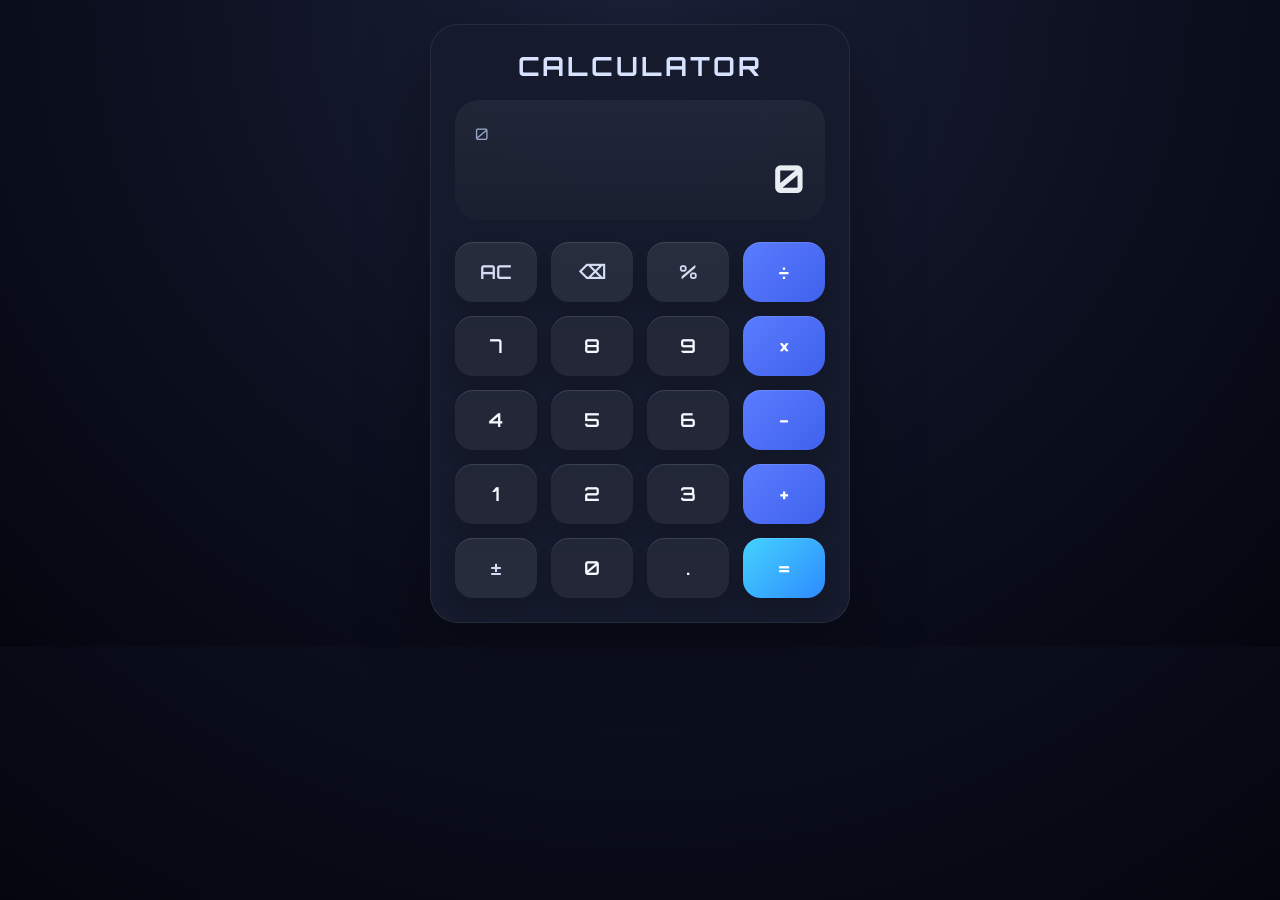
<file: CodeAlpha_Calculator/index.html>
<!DOCTYPE html>
<html lang="en">

<head>
    <meta charset="UTF-8">
    <meta name="viewport" content="width=device-width, initial-scale=1.0">
    <title>Calculator</title>

    <!-- Google Font -->
    <link rel="preconnect" href="https://fonts.googleapis.com">
    <link rel="preconnect" href="https://fonts.gstatic.com" crossorigin>

    <link href="https://fonts.googleapis.com/css2?family=Orbitron:wght@400;500;600;700&display=swap" rel="stylesheet">

    <!-- CSS -->
    <link rel="stylesheet" href="css/style.css">
    <link rel="stylesheet" href="css/calculator.css">
    <link rel="stylesheet" href="css/responsive.css">
</head>

<body>

    <div class="container">

        <main class="calculator">

            <!-- Calculator Title -->
            <header class="calculator-header">
                <h1>Calculator</h1>
            </header>

            <!-- Display -->
            <section class="display">

                <div id="expression" class="expression">0</div>

                <div id="result" class="result">0</div>

            </section>

            <!-- Calculator Buttons -->
            <section class="button-grid">

                <button class="btn function">AC</button>
                <button class="btn function">⌫</button>
                <button class="btn function">%</button>
                <button class="btn operator">÷</button>

                <button class="btn">7</button>
                <button class="btn">8</button>
                <button class="btn">9</button>
                <button class="btn operator">×</button>

                <button class="btn">4</button>
                <button class="btn">5</button>
                <button class="btn">6</button>
                <button class="btn operator">−</button>

                <button class="btn">1</button>
                <button class="btn">2</button>
                <button class="btn">3</button>
                <button class="btn operator">+</button>

                <button class="btn function">±</button>
                <button class="btn">0</button>
                <button class="btn">.</button>
                <button class="btn equal">=</button>

            </section>

        </main>

    </div>

    <!-- JavaScript -->
    <script src="js/calculator.js"></script>
    <script src="js/keyboard.js"></script>
    <script src="js/app.js"></script>

</body>
</html>
</file>
<file: CodeAlpha_Calculator/css/style.css>
* {
    box-sizing: border-box;
}

html,
body {
    margin: 0;
    min-height: 100%;
    font-family: 'Orbitron', sans-serif;
    background: radial-gradient(circle at top, #1a2138 0%, #0d1020 55%, #04060f 100%);
    color: #e8eef2;
}

body {
    display: flex;
    justify-content: center;
    align-items: center;
    padding: 24px;
}

.container {
    width: min(420px, 100%);
    margin: auto;
}

button {
    font: inherit;
    border: none;
    background: transparent;
    color: inherit;
    cursor: pointer;
    outline: none;
}

button:focus-visible {
    outline: 3px solid rgba(112, 197, 255, 0.65);
    outline-offset: 2px;
}

button:hover {
    filter: brightness(1.05);
}

button:active {
    transform: scale(0.98);
}
</file>
<file: CodeAlpha_Calculator/css/calculator.css>
.calculator {
    background: rgba(22, 28, 45, 0.96);
    border: 1px solid rgba(255, 255, 255, 0.08);
    border-radius: 28px;
    padding: 24px;
    box-shadow: 0 24px 70px rgba(0, 0, 0, 0.35);
}

.calculator-header {
    text-align: center;
    margin-bottom: 18px;
}

.calculator-header h1 {
    margin: 0;
    font-size: 1.65rem;
    letter-spacing: 0.18rem;
    text-transform: uppercase;
    color: #d7e2ff;
}

.display {
    background: linear-gradient(180deg, rgba(255,255,255,0.05), rgba(255,255,255,0.02));
    border-radius: 24px;
    padding: 22px 20px;
    min-height: 120px;
    margin-bottom: 22px;
    display: flex;
    flex-direction: column;
    justify-content: flex-end;
    gap: 14px;
}

.expression {
    font-size: 1rem;
    color: #99a7c7;
    min-height: 20px;
    word-break: break-all;
}

.result {
    font-size: 2.4rem;
    font-weight: 700;
    text-align: right;
    line-height: 1.05;
    word-break: break-all;
}

.button-grid {
    display: grid;
    grid-template-columns: repeat(4, minmax(0, 1fr));
    gap: 14px;
}

.btn {
    border-radius: 18px;
    padding: 18px 0;
    font-size: 1.2rem;
    font-weight: 600;
    background: rgba(255, 255, 255, 0.06);
    color: #f5f8ff;
    transition: background 180ms ease, transform 120ms ease;
    box-shadow: inset 0 1px 0 rgba(255,255,255,0.12), 0 12px 18px rgba(0,0,0,0.12);
}

.btn.operator {
    background: linear-gradient(135deg, #5a7cff, #4061ec);
    color: #ffffff;
}

.btn.function {
    background: rgba(255, 255, 255, 0.08);
    color: #d3ddf3;
}

.btn.equal {
    background: linear-gradient(135deg, #44d2ff, #2e8bff);
    color: #fff;
}

.btn.active,
.btn:focus-visible,
.btn:hover {
    background: rgba(255,255,255,0.15);
}

button.equal {
    grid-column: span 1;
}
</file>
<file: CodeAlpha_Calculator/css/responsive.css>
@media (max-width: 480px) {
    body {
        padding: 14px;
    }

    .calculator {
        padding: 18px;
    }

    .display {
        padding: 18px 16px;
        min-height: 110px;
    }

    .result {
        font-size: 2rem;
    }

    .btn {
        padding: 16px 0;
        font-size: 1.1rem;
    }
}
</file>
